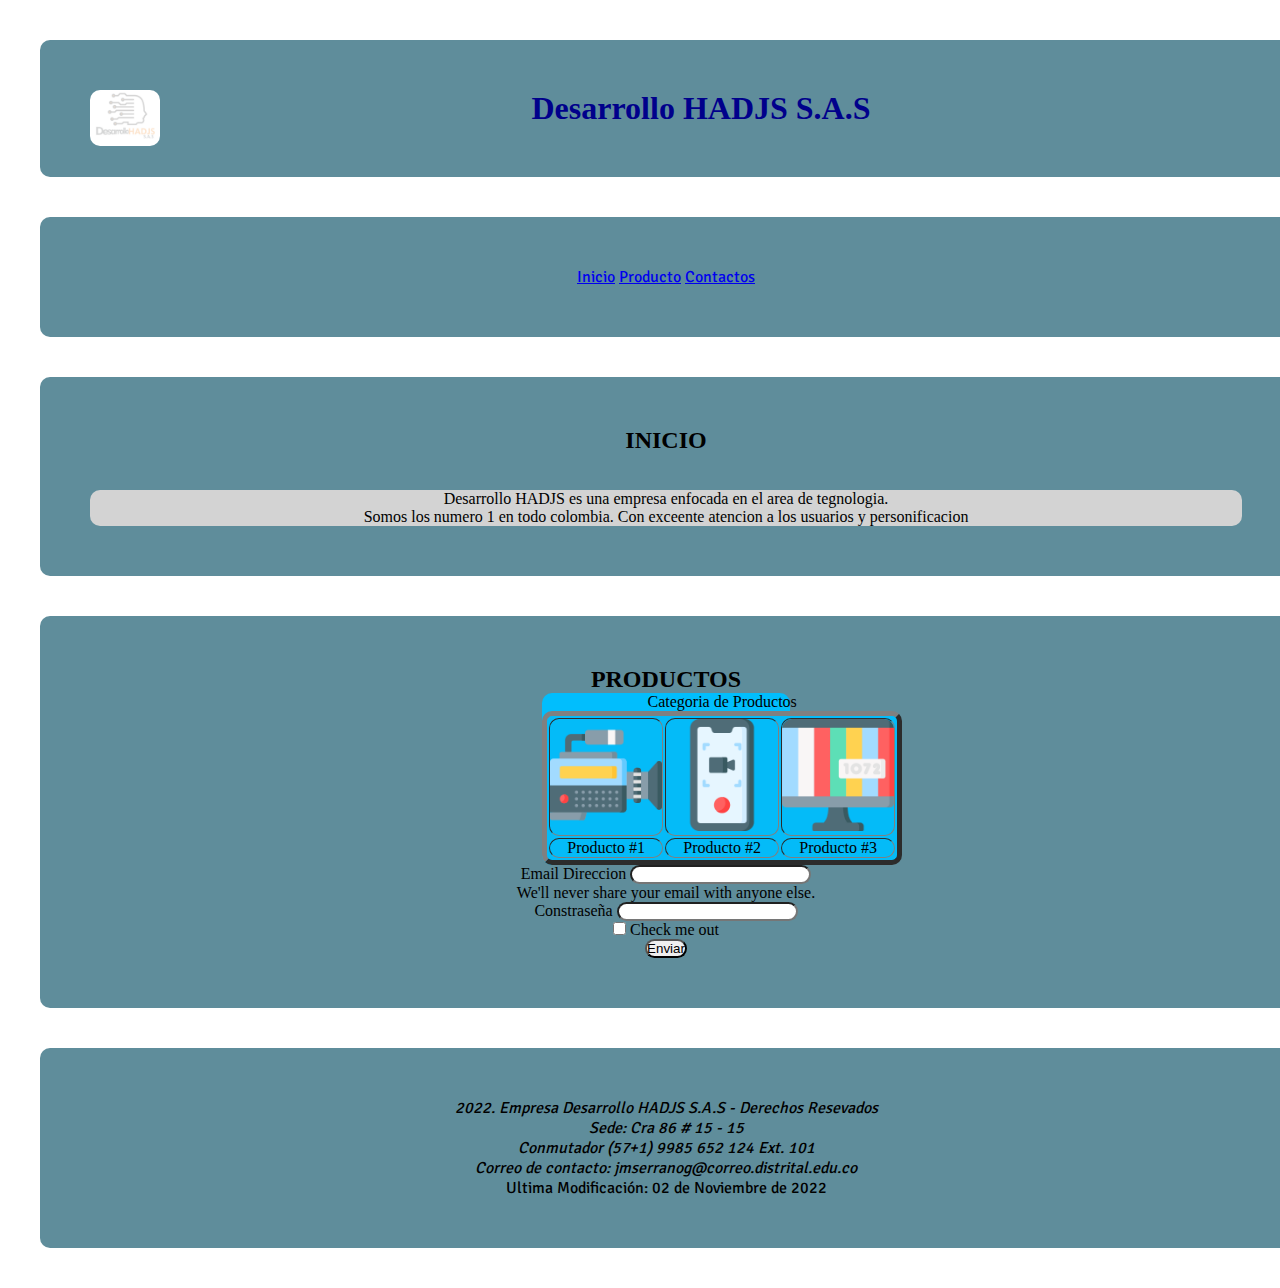
<file: index.html>
<!DOCTYPE html> 
<html lang="es">
<head>
    <meta charset="UTF-8"> 
    <meta http-equiv="X-UA-Compatible" content="IE=edge">
    <meta name="viewport" content="width=device-width, initial-scale=1.0">
    <!--Icono de la pestaña  del proyecto-->
    <link rel="icon" href="bateria.png" type="image/png">
    <link rel="stylesheet" href="css/estilo.css">
    <!--<link href="https://cdn.jsdelivr.net/npm/bootstrap@5.2.2/dist/css/bootstrap.min.css" rel="stylesheet" integrity="sha384-Zenh87qX5JnK2Jl0vWa8Ck2rdkQ2Bzep5IDxbcnCeuOxjzrPF/et3URy9Bv1WTRi" crossorigin="anonymous">-->
    <!--Descripcion del contenido de la pagina-->
    <meta name="Descripction" content="Empresa Desarrollo HADJS">
    <title>Empresa Desarrollo</title>
</head>
<body>
    <header  style="background-color: rgb(95, 141, 155)">
        <!--Etiqueta marquee: desplaza el texto hacia una direccion en concreto continuamente-->
        <!--<marquee scrollamount="12"><h1>Jhon Mario Serrano Gordillo</h1></marquee>-->
        <img style="float: left" src="imagenEmpresa.png" alt="imagenEmpresa" width="70">
        <h1 aling="left" style="color:darkblue; border-radius: 10px">  Desarrollo HADJS S.A.S</h1>
    </header> <!--Estructura del comentario-->
    <nav id="navega"style="background-color: rgb(95, 141, 155); border-radius: 10px"> <!--Barra de navegación-->
        <a href="#INICIO">Inicio</a>
        <a href="#PRODUCTOS">Producto</a>
        <a href="#Autor">Contactos</a>
    </nav> <!--Navegacion-->
    <section style="background-color: rgb(95, 141, 155)">
        <a id="INICIO"><h2>INICIO</h2><br><br></a>
        <article align="center">Desarrollo HADJS es una empresa enfocada en el area de tegnologia.<br>Somos los numero 1 en todo colombia. Con exceente atencion a los usuarios y personificacion</article>
    </section>
    <section style="background-color: rgb(95, 141, 155)">
        <a id="PRODUCTOS"><h2>PRODUCTOS</h2></a>
        <article class="centering" style="background-color: rgb(1, 190, 253)">
            <table border="5" align="center" style="background-color:  rgb(4, 187, 248)">
                <caption>Categoria de Productos</caption>
                <tbody align="center">
                    <tr>
                        <td><img src="camara.png" width="112"></td>
                        <td><img src="video.png" width="112"></td>
                        <td><img src="pc.png" width="112"></td>
                    </tr>
                    <tr>
                        <td>Producto #1 </td>
                        <td>Producto #2 </td>
                        <td>Producto #3 </td>
                    </tr>
                </tbody>
            </table>
        </article>
        <form>
            <div class="mb-3">
              <label for="exampleInputEmail1" class="form-label">Email Direccion</label>
              <input type="email" class="form-control" id="exampleInputEmail1" aria-describedby="emailHelp">
              <div id="emailHelp" class="form-text">We'll never share your email with anyone else.</div>
            </div>
            <div class="mb-3">
              <label for="exampleInputPassword1" class="form-label">Constraseña</label>
              <input type="password" class="form-control" id="exampleInputPassword1">
            </div>
            <div class="mb-3 form-check">
              <input type="checkbox" class="form-check-input" id="exampleCheck1">
              <label class="form-check-label" for="exampleCheck1">Check me out</label>
            </div>
            <button type="submit" class="btn btn-primary">Enviar</button>
          </form>
    </section>
    <aside></aside>
    <footer align="center">
        <address>
           2022. Empresa Desarrollo HADJS S.A.S - Derechos Resevados<br>
           Sede: Cra 86 # 15 - 15<br> 
           Conmutador (57+1) 9985 652 124 Ext. 101<br>
           Correo de contacto: jmserranog@correo.distrital.edu.co<br>
        </address>
        <p>Ultima Modificación: 02 de Noviembre de 2022</p>
    </footer>
    <script src="https://cdn.jsdelivr.net/npm/bootstrap@5.2.2/dist/js/bootstrap.bundle.min.js" integrity="sha384-OERcA2EqjJCMA+/3y+gxIOqMEjwtxJY7qPCqsdltbNJuaOe923+mo//f6V8Qbsw3" crossorigin="anonymous"></script>
</body>
</html>
</file>
<file: css/estilo.css>
@import url('https://fonts.googleapis.com/css2?family=Signika+Negative:wght@300;600&display=swap');
@import url('https://fonts.googleapis.com/css2?family=Signika+Negative:wght@300;600&display=swap');
@import url('https://fonts.googleapis.com/css2?family=Signika:wght@700&display=swap');

*{/*Edita todos los elementos del html*/
    margin: 0px;
    padding: 0px;
    border-radius: 10px;
}
body{
    background-color: linear-gradient(white,rgb(173, 127, 127));
    font-family: 'Dancing Script', cursive;
}
.centering{
    display: block;
    margin-left: auto;
    margin-right: auto;
    width: 21.5%;
    font-family: 'Dancing Script', cursive;
}
#INICIO{
    text-align: center;
}
#navega{
    text-align: center;
    font-family: 'Signika', sans-serif;
    background-color:bisque;
}
header, nav, section, footer{
    background-color: rgb(95, 141, 155);
    border-style: 1;
    margin: 40px;
    width: 90%;
    padding: 50px;
    display: block;
    text-align: center;
    -moz-border-radius: "22px";
    -webkit-border-radius: "22px";
}
footer:hover{
    background-color: goldenrod;
}
article{
    background-color: lightgray;
    border-style: 1;

}
footer{
    font-family: 'Signika', sans-serif;
}
</file>
